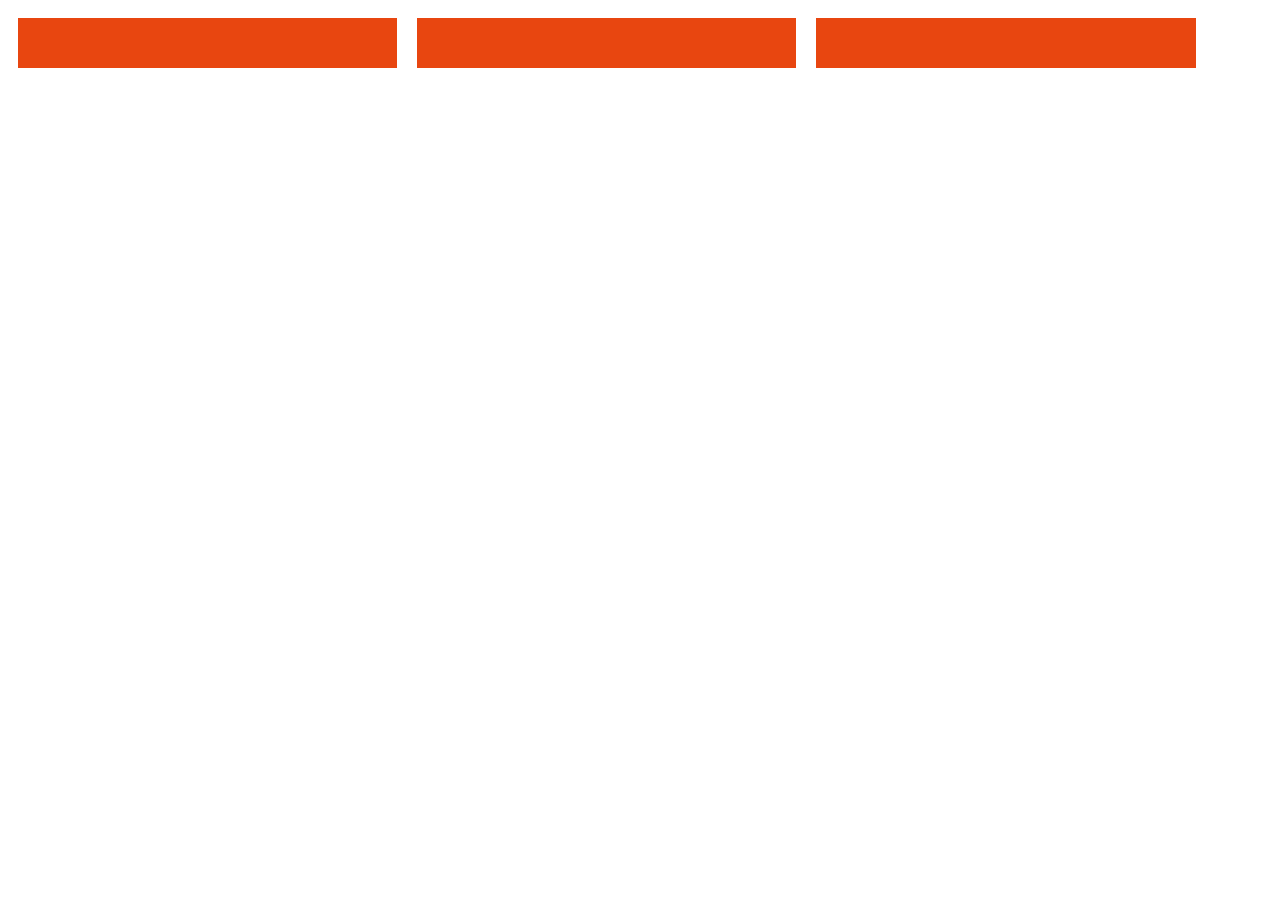
<file: index.html>
<!DOCTYPE html>
<html lang="en">
<head>
    <meta charset="UTF-8">
    <meta name="viewport" content="width=device-width, initial-scale=1.0">
    <meta http-equiv="X-UA-Compatible" content="ie=edge">
    <link rel="stylesheet" href="style.css" type="text/css" />
    <title>Desktop First Approach</title>
</head>
<body>
    <div class="container">
        <div class="column"></div>
        <div class="column"></div>
        <div class="column"></div>
    </div>
    <main>
        <section>
            
        </section>
    </main>
</body>
</html>
</file>
<file: style.css>
.column {
    float: left;
    width: 30%;
    height: 50px;
    background-color: #e84610; /* red */
    margin: 10px;
}

/* media-queries */
@media (max-width: 991px)  {
    .column {
        background-color: #0997d3; /* blue */
    }
}

@media (max-width: 767px)  {
    .column {
        background-color: #000; /* black */
        width: 100%;
        margin: 10px 0;
    }
}
</file>
